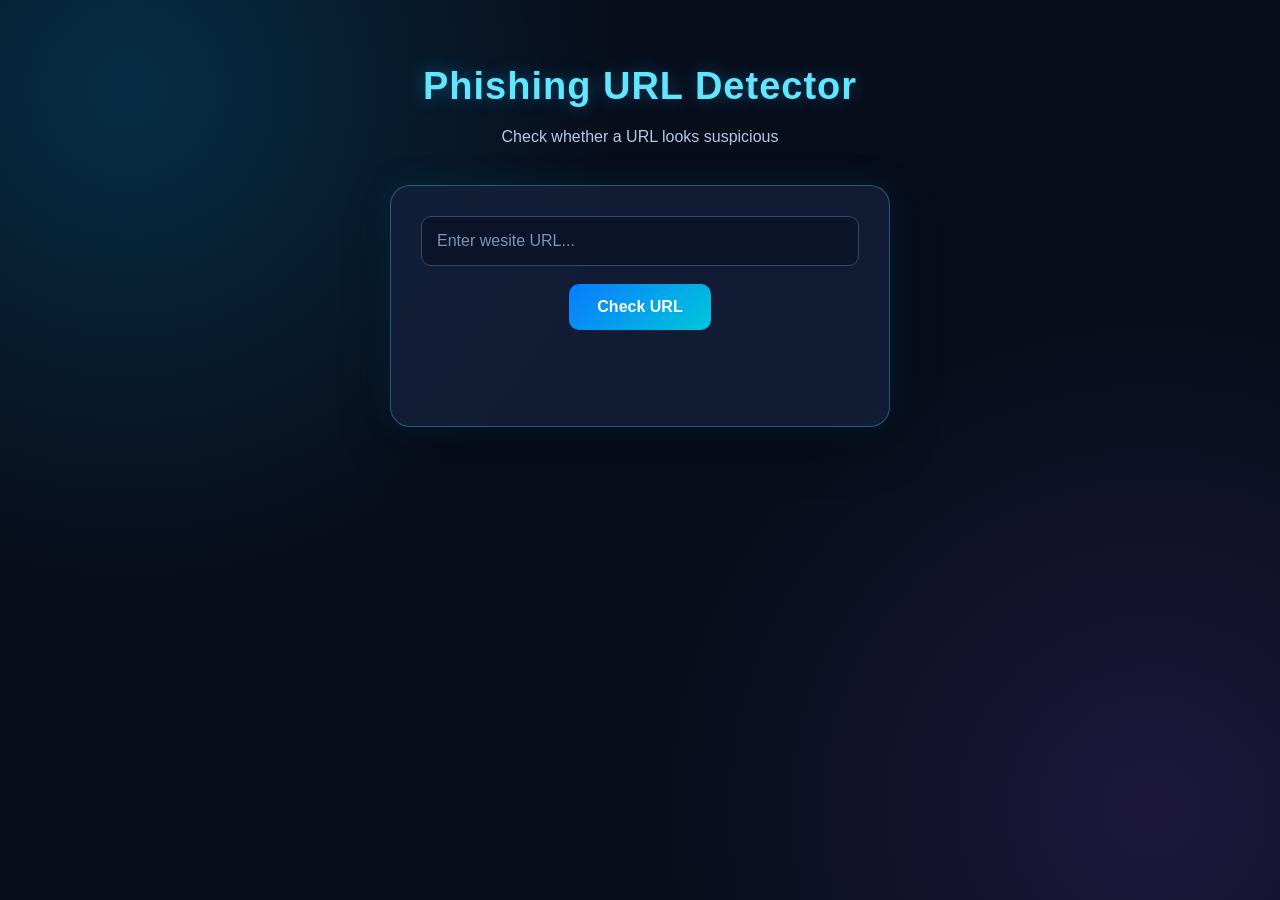
<file: index.html>
<!DOCTYPE html>
<html lang="en">
<head>
  <meta charset="UTF-8">
  <meta name="viewport" content="width=device-width, initial-scale=1.0">
  <title>Phishing URL Detector</title>
  <link rel="stylesheet" href="urlStyle.css">
</head>
<body>
  <h1>Phishing URL Detector</h1>
  <p> Check whether a URL looks suspicious</p>


  <div class="detector">
    <input type="text" id="urlInput" placeholder="Enter wesite URL...">
    <button id="checkButton">Check URL</button>
    <p id="result"></p>
  </div>

   <script src="url.js"></script>

</body>
</html>
</file>
<file: urlStyle.css>
/* 🌌 Main background */
body {
    margin: 0;
    min-height: 100vh;
    padding: 40px 20px;
    box-sizing: border-box;
    font-family: Arial, Helvetica, sans-serif;
    text-align: center;
    color: #eaf2ff;

    background:
        radial-gradient(
            circle at 10% 10%,
            rgba(0, 191, 255, 0.18),
            transparent 35%
        ),
        radial-gradient(
            circle at 90% 90%,
            rgba(111, 66, 193, 0.20),
            transparent 35%
        ),
        #080d1b;
}

/* 🛡️ Main heading */
h1 {
    color: #62e6ff;
    font-size: 38px;
    letter-spacing: 1px;
    margin-bottom: 10px;
    text-shadow: 0 0 18px rgba(0, 191, 255, 0.35);
}

/* 📝 Description */
p {
    color: #b8c7e6;
    line-height: 1.6;
}

/* 💎 Detector glass card */
.detector {
    max-width: 500px;
    margin: 35px auto;
    padding: 30px;
    box-sizing: border-box;

    background: rgba(20, 32, 59, 0.82);
    border: 1px solid rgba(98, 230, 255, 0.3);
    border-radius: 20px;

    box-shadow:
        0 0 35px rgba(0, 191, 255, 0.10),
        0 20px 50px rgba(0, 0, 0, 0.3);
}

/* 🔗 URL input */
input {
    display: block;
    width: 100%;
    padding: 15px;
    margin-bottom: 18px;
    box-sizing: border-box;

    background: #0b1428;
    color: white;
    border: 1px solid #34486b;
    border-radius: 10px;
    font-size: 16px;
    outline: none;
    transition: 0.3s;
}

input::placeholder {
    color: #8192b3;
}

input:focus {
    border-color: #62e6ff;
    box-shadow: 0 0 12px rgba(98, 230, 255, 0.2);
}

/* 🔍 Check button */
button {
    background: linear-gradient(135deg, #087cff, #00c6d9);
    color: #ffffff;

    padding: 14px 28px;
    border: none;
    border-radius: 10px;

    font-size: 16px;
    font-weight: bold;
    cursor: pointer;
    transition: 0.25s;
}

button:hover {
    transform: translateY(-2px);
    box-shadow: 0 0 22px rgba(0, 198, 217, 0.35);
}

/* 📊 Result message */
#result {
    margin-top: 22px;
    padding: 14px;
    border-radius: 10px;
    font-weight: bold;
    line-height: 1.6;
    overflow-wrap: anywhere;
}

/* 📱 Mobile screen */
@media (max-width: 600px) {
    body {
        padding: 25px 15px;
    }

    h1 {
        font-size: 29px;
    }

    .detector {
        padding: 22px 16px;
    }

    input {
        font-size: 15px;
    }
}
</file>
